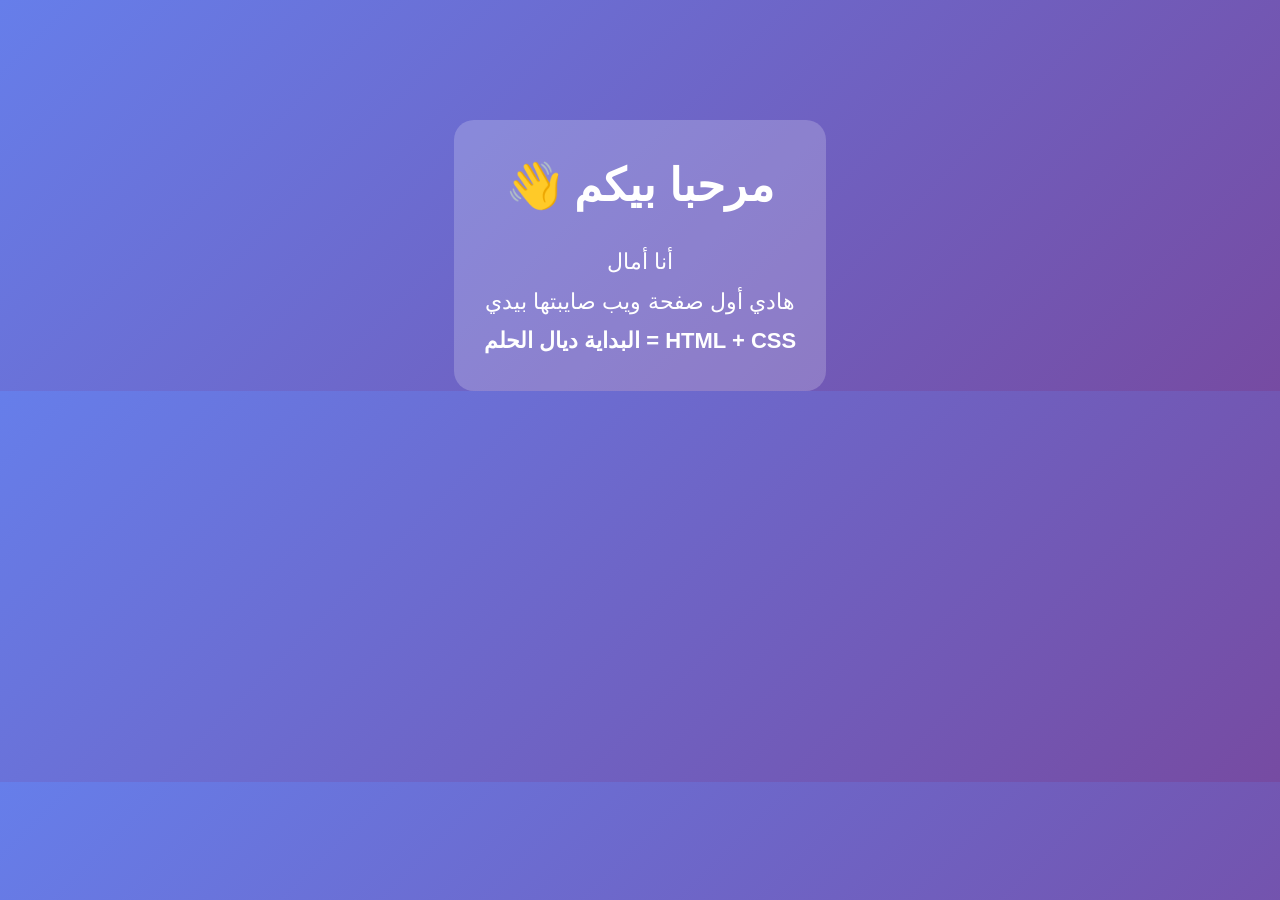
<file: index.html>
<!DOCTYPE html>
<html lang="ar" dir="rtl">
<head><link rel="stylesheet" href="style.css">
    <meta charset="UTF-8">
    <meta name="viewport" content="width=device-width, initial-scale=1.0">
    <title>أمال - Future Dev</title>
    <style>
        body {
            background: linear-gradient(135deg, #667eea 0%, #764ba2 100%);
            color: white;
            font-family: Arial;
            text-align: center;
            padding-top: 120px;
            margin: 0;
        }
        h1 { font-size: 45px; margin-bottom: 20px; }
        p { font-size: 22px; line-height: 1.8; }
        .box {
            background: rgba(255,255,255,0.2);
            padding: 30px;
            border-radius: 20px;
            display: inline-block;
        }
    </style>
</head>
<body>
    <div class="box">
        <h1>مرحبا بيكم 👋</h1>
        <p>أنا أمال</p>
        <p>هادي أول صفحة ويب صايبتها بيدي</p>
        <p><b>HTML + CSS = البداية ديال الحلم</b></p>
    </div>
</body>
</html>
</file>
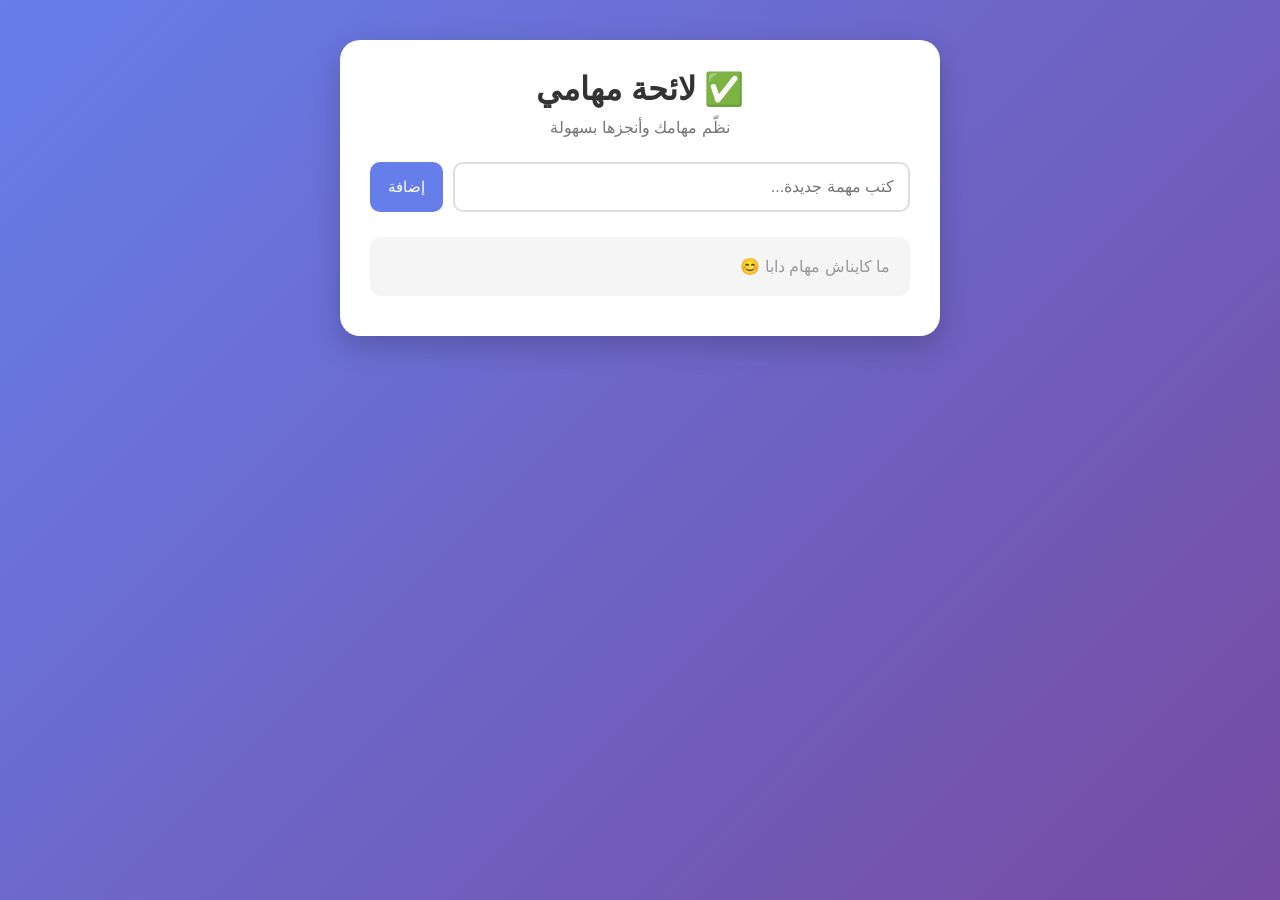
<file: todo/index.html>
<!DOCTYPE html>
<html lang="ar" dir="rtl">
<head>
  <meta charset="UTF-8">
  <meta name="viewport" content="width=device-width, initial-scale=1.0">
  <title>To-Do List | Amal</title>

  <style>
    * {
      box-sizing: border-box;
      margin: 0;
      padding: 0;
    }

    body {
      font-family: Arial, sans-serif;
      background: linear-gradient(135deg, #667eea, #764ba2);
      min-height: 100vh;
      padding: 40px 15px;
    }

    .container {
      max-width: 600px;
      margin: auto;
      background: white;
      padding: 30px;
      border-radius: 20px;
      box-shadow: 0 10px 30px rgba(0,0,0,0.2);
    }

    h1 {
      text-align: center;
      color: #333;
      margin-bottom: 10px;
    }

    .subtitle {
      text-align: center;
      color: #777;
      margin-bottom: 25px;
    }

    .input-box {
      display: flex;
      gap: 10px;
      margin-bottom: 25px;
    }

    input {
      flex: 1;
      padding: 14px;
      border: 2px solid #ddd;
      border-radius: 10px;
      font-size: 16px;
      outline: none;
    }

    input:focus {
      border-color: #667eea;
    }

    button {
      border: none;
      border-radius: 10px;
      padding: 12px 18px;
      cursor: pointer;
      font-size: 15px;
    }

    .add-btn {
      background: #667eea;
      color: white;
    }

    .add-btn:hover {
      opacity: 0.9;
    }

    ul {
      list-style: none;
    }

    li {
      display: flex;
      align-items: center;
      justify-content: space-between;
      gap: 10px;
      background: #f5f5f5;
      padding: 13px;
      margin-bottom: 10px;
      border-radius: 10px;
    }

    .task-text {
      flex: 1;
      cursor: pointer;
    }

    .completed {
      text-decoration: line-through;
      color: #999;
    }

    .delete-btn {
      background: #ff5c5c;
      color: white;
    }

    .empty {
      text-align: center;
      color: #999;
      padding: 20px;
    }

    @media (max-width: 500px) {
      .input-box {
        flex-direction: column;
      }

      .add-btn {
        width: 100%;
      }
    }
  </style>
</head>

<body>

  <div class="container">
    <h1>✅ لائحة مهامي</h1>
    <p class="subtitle">نظّم مهامك وأنجزها بسهولة</p>

    <div class="input-box">
      <input id="taskInput" type="text" placeholder="كتب مهمة جديدة...">
      <button class="add-btn" onclick="addTask()">إضافة</button>
    </div>

    <ul id="taskList">
      <li class="empty">ما كايناش مهام دابا 😊</li>
    </ul>
  </div>

  <script>
    const taskInput = document.getElementById("taskInput");
    const taskList = document.getElementById("taskList");

    function addTask() {
      const text = taskInput.value.trim();

      if (text === "") {
        alert("كتب المهمة أولا 😊");
        return;
      }

      const empty = document.querySelector(".empty");
      if (empty) {
        empty.remove();
      }

      const li = document.createElement("li");

      const span = document.createElement("span");
      span.className = "task-text";
      span.textContent = text;

      span.onclick = function () {
        span.classList.toggle("completed");
      };

      const deleteBtn = document.createElement("button");
      deleteBtn.className = "delete-btn";
      deleteBtn.textContent = "حذف";

      deleteBtn.onclick = function () {
        li.remove();

        if (taskList.children.length === 0) {
          taskList.innerHTML =
            '<li class="empty">ما كايناش مهام دابا 😊</li>';
        }
      };

      li.appendChild(span);
      li.appendChild(deleteBtn);
      taskList.appendChild(li);

      taskInput.value = "";
      taskInput.focus();
    }

    taskInput.addEventListener("keypress", function(event) {
      if (event.key === "Enter") {
        addTask();
      }
    });
  </script>

</body>
  </html>
</file>
<file: style.css>
* {
  margin: 0;
  padding: 0;
  box-sizing: border-box;
}

body {
  font-family: Arial, sans-serif;
  background: #f5f5f5;
  color: #222;
  line-height: 1.6;
}

header {
  background: #222;
  color: white;
  padding: 20px;
  text-align: center;
}

section {
  max-width: 900px;
  margin: 30px auto;
  padding: 30px;
  background: white;
  border-radius: 15px;
}

h1, h2 {
  margin-bottom: 15px;
}

a {
  color: #6c3cff;
  text-decoration: none;
}

@media (max-width: 600px) {
  section {
    margin: 15px;
    padding: 20px;
  }
}
</file>
